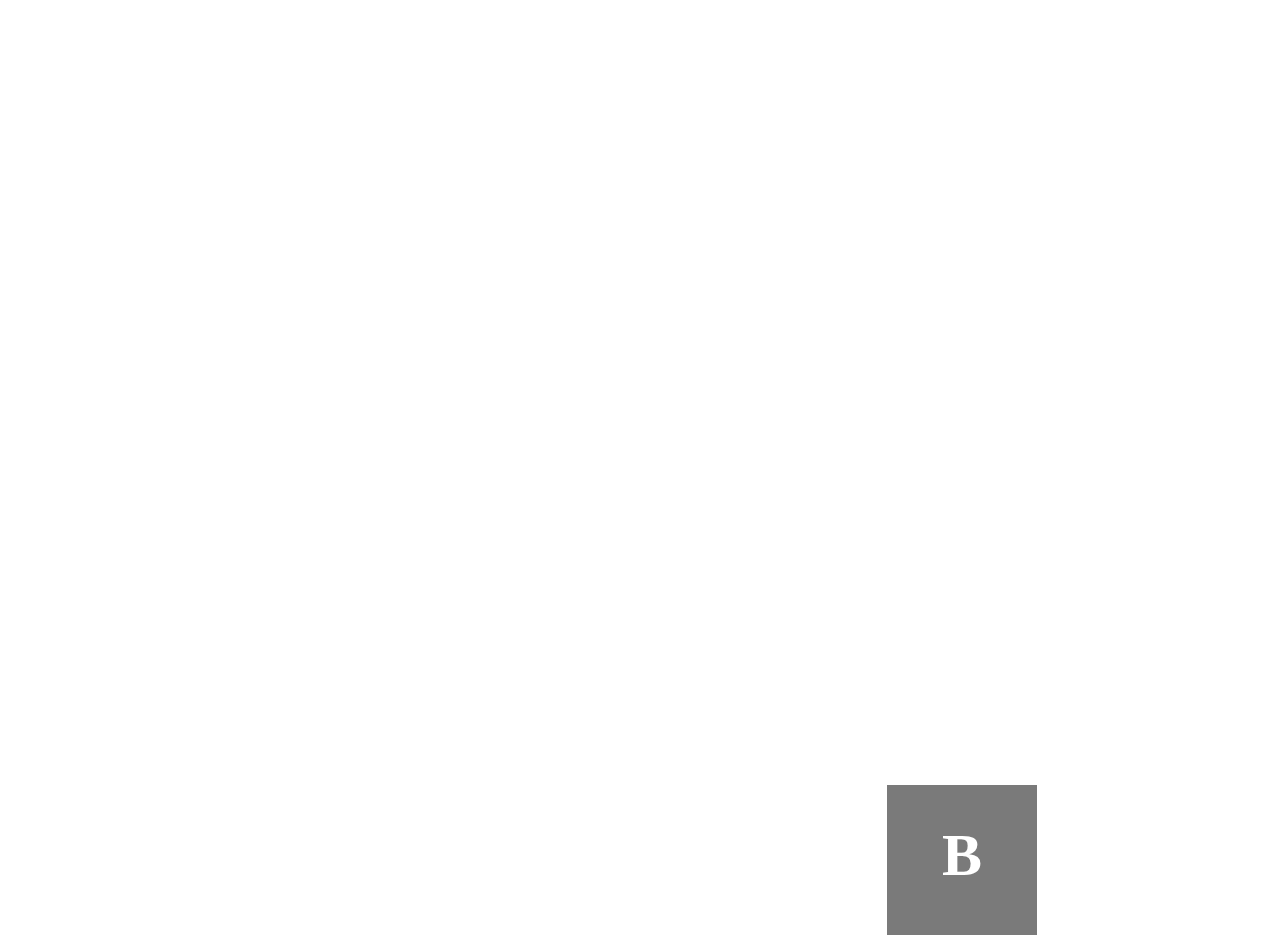
<file: index.html>
<html>
<head>
    <meta charset="utf-8">
    <meta http-equiv="X-UA-Compatible" content="IE=edge">
    <meta name="viewport" content="width=device-width, initial-scale=1.0">    
    <link rel="stylesheet" href="dialog.css">
    <script src="https://code.jquery.com/jquery-3.6.0.min.js"></script>
    <script>
        $(this).keydown(function(eventObject){
            if (eventObject.which == 66) //буква ESC
            {
                window.location.href = "C.html";
            }
                
        });
    </script>
</head>

<body>

	<div class="kv"><h1>B</h1></div>
</body>
<script src="dialog.js"></script>
</html>
</file>
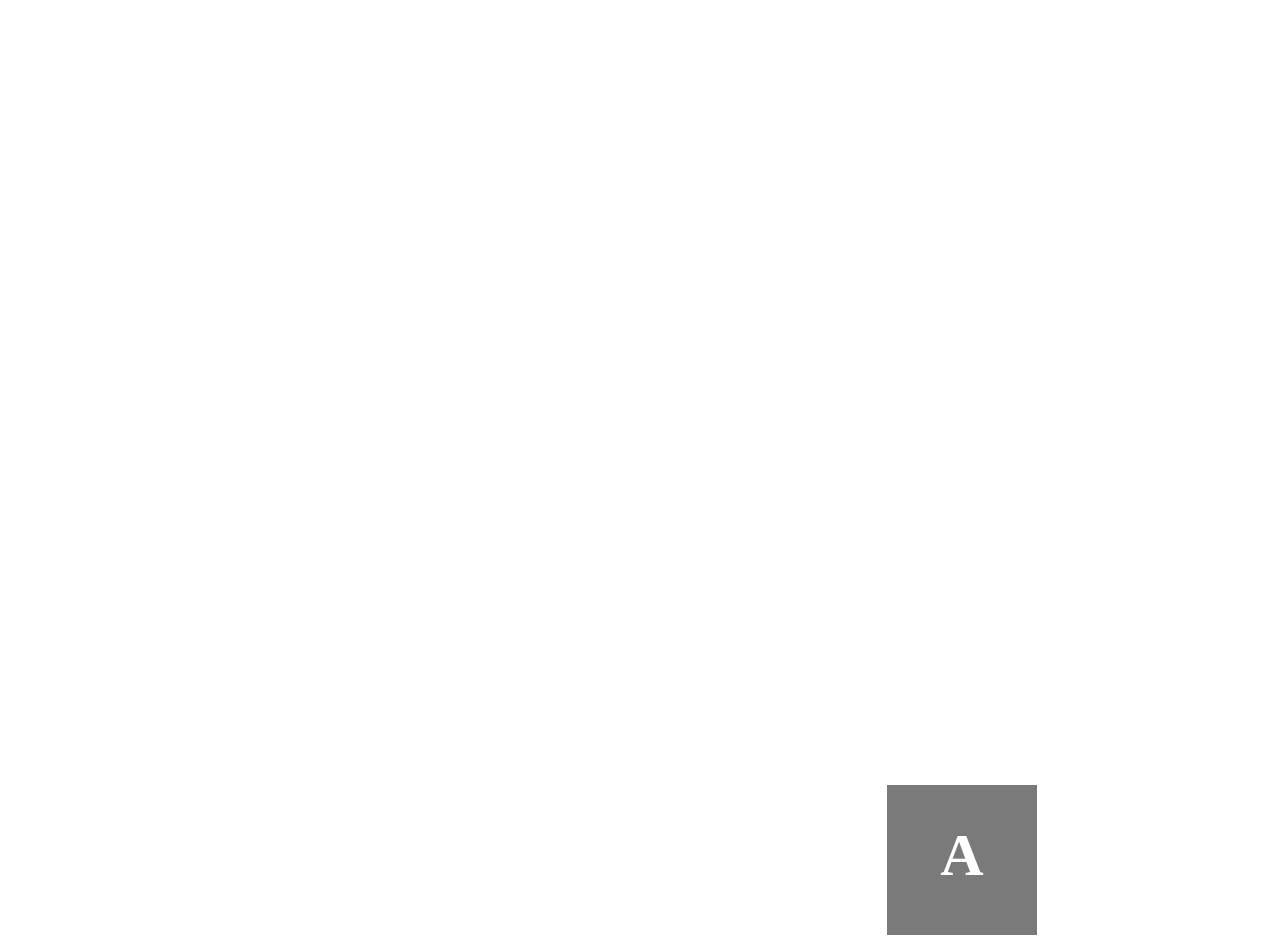
<file: A.html>
<html>
<head>
    <meta charset="utf-8">
    <meta http-equiv="X-UA-Compatible" content="IE=edge">
    <meta name="viewport" content="width=device-width, initial-scale=1.0">    
    <link rel="stylesheet" href="dialog.css">
    <script src="https://code.jquery.com/jquery-3.6.0.min.js"></script>
    <script>
        $(this).keydown(function(eventObject){
            if (eventObject.which == 65) //буква ESC
            {
                window.location.href = "Q.html";
            }
                
        });
    </script>
</head>

<body>

	<div class="kv"><h1>A</h1></div>
</body>
<script src="dialog.js"></script>
</html>
</file>
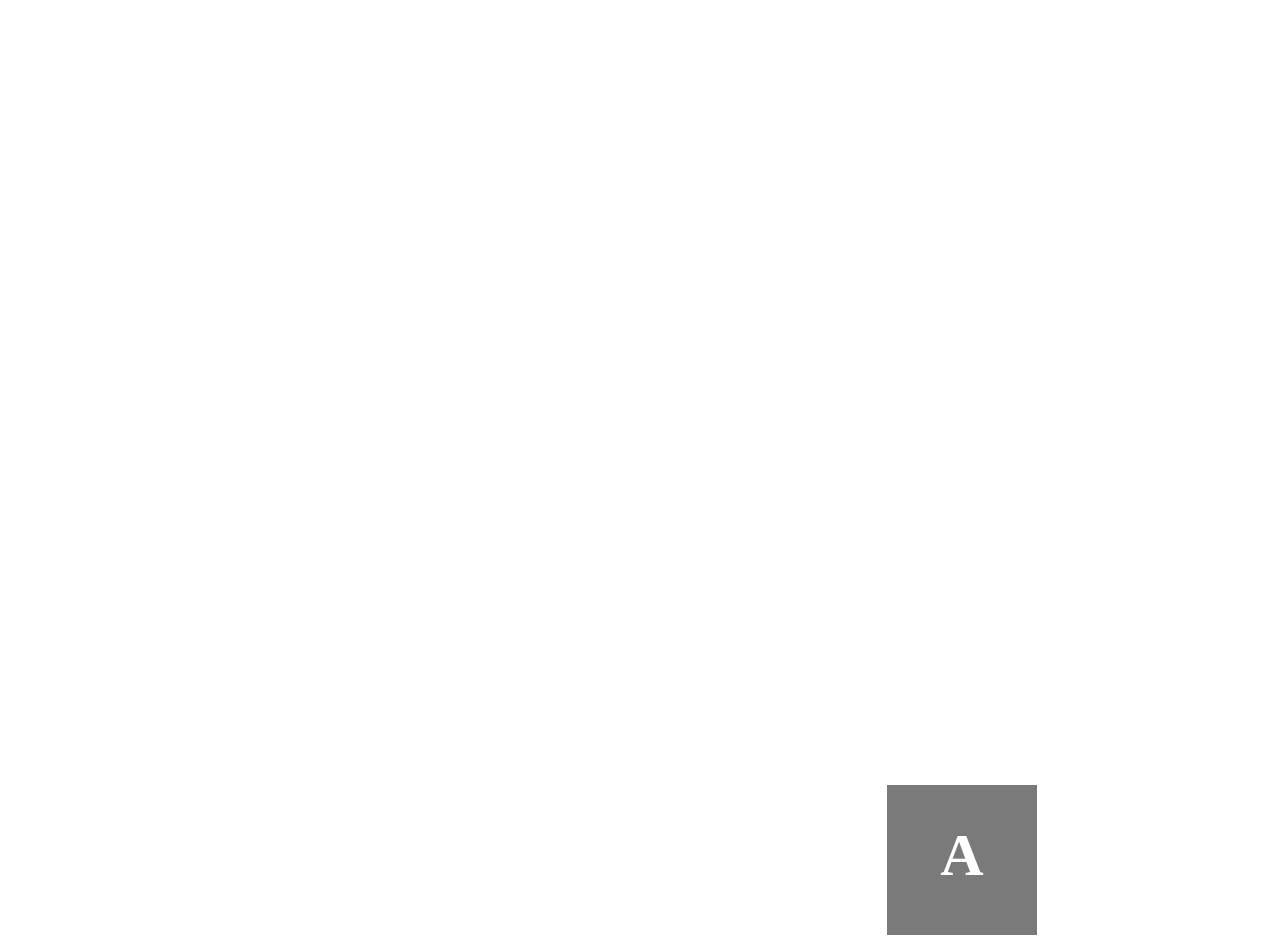
<file: A2.html>
<html>
<head>
    <meta charset="utf-8">
    <meta http-equiv="X-UA-Compatible" content="IE=edge">
    <meta name="viewport" content="width=device-width, initial-scale=1.0">    
    <link rel="stylesheet" href="dialog.css">
    <script src="https://code.jquery.com/jquery-3.6.0.min.js"></script>
    <script>
        $(this).keydown(function(eventObject){
            if (eventObject.which == 65) //буква ESC
            {
                window.location.href = "C2.html";
            }
                
        });
    </script>
</head>

<body>

	<div class="kv"><h1>A</h1></div>
</body>
<script src="dialog.js"></script>
</html>
</file>
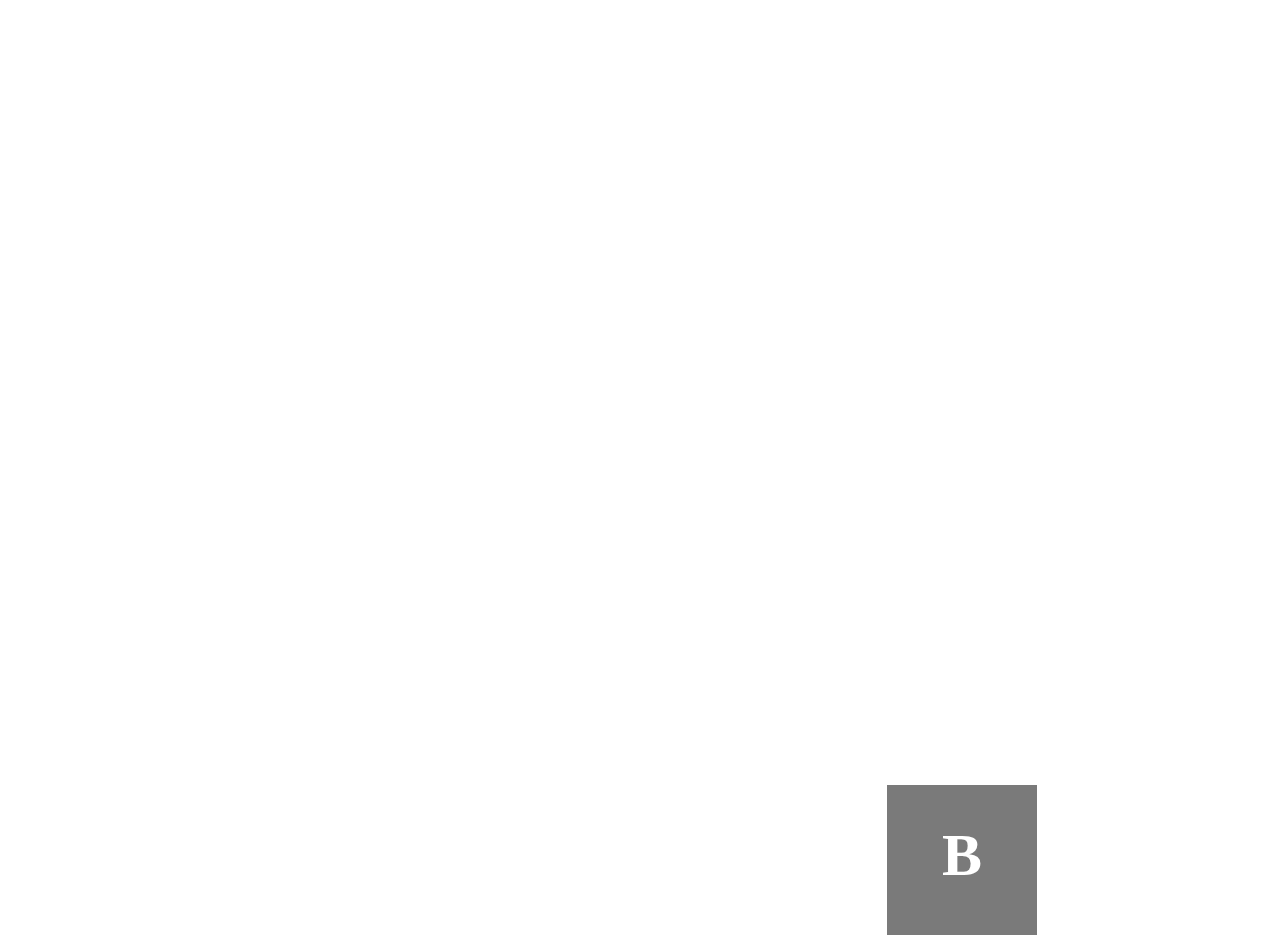
<file: B.html>
<html>
<head>
    <meta charset="utf-8">
    <meta http-equiv="X-UA-Compatible" content="IE=edge">
    <meta name="viewport" content="width=device-width, initial-scale=1.0">    
    <link rel="stylesheet" href="dialog.css">
    <script src="https://code.jquery.com/jquery-3.6.0.min.js"></script>
    <script>
        $(this).keydown(function(eventObject){
            if (eventObject.which == 66) //буква ESC
            {
                window.location.href = "C.html";
            }
                
        });
    </script>
</head>

<body>

	<div class="kv"><h1>B</h1></div>
</body>
<script src="dialog.js"></script>
</html>
</file>
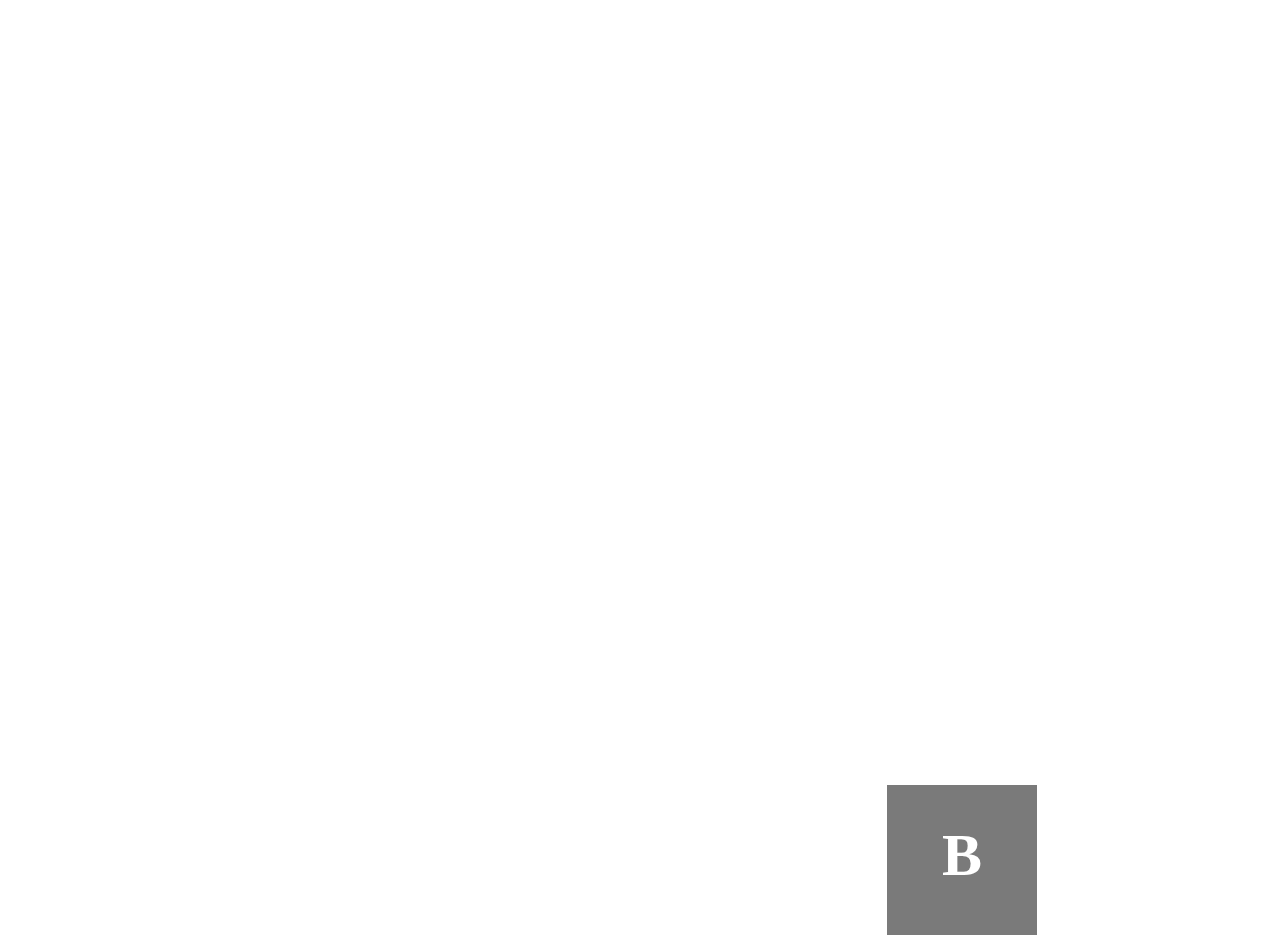
<file: B2.html>
<html>
<head>
    <meta charset="utf-8">
    <meta http-equiv="X-UA-Compatible" content="IE=edge">
    <meta name="viewport" content="width=device-width, initial-scale=1.0">    
    <link rel="stylesheet" href="dialog.css">
    <script src="https://code.jquery.com/jquery-3.6.0.min.js"></script>
    <script>
        $(this).keydown(function(eventObject){
            if (eventObject.which == 66) //буква ESC
            {
                window.location.href = "A2.html";
            }
                
        });
    </script>
</head>

<body>

	<div class="kv"><h1>B</h1></div>
</body>
<script src="dialog.js"></script>
</html>
</file>
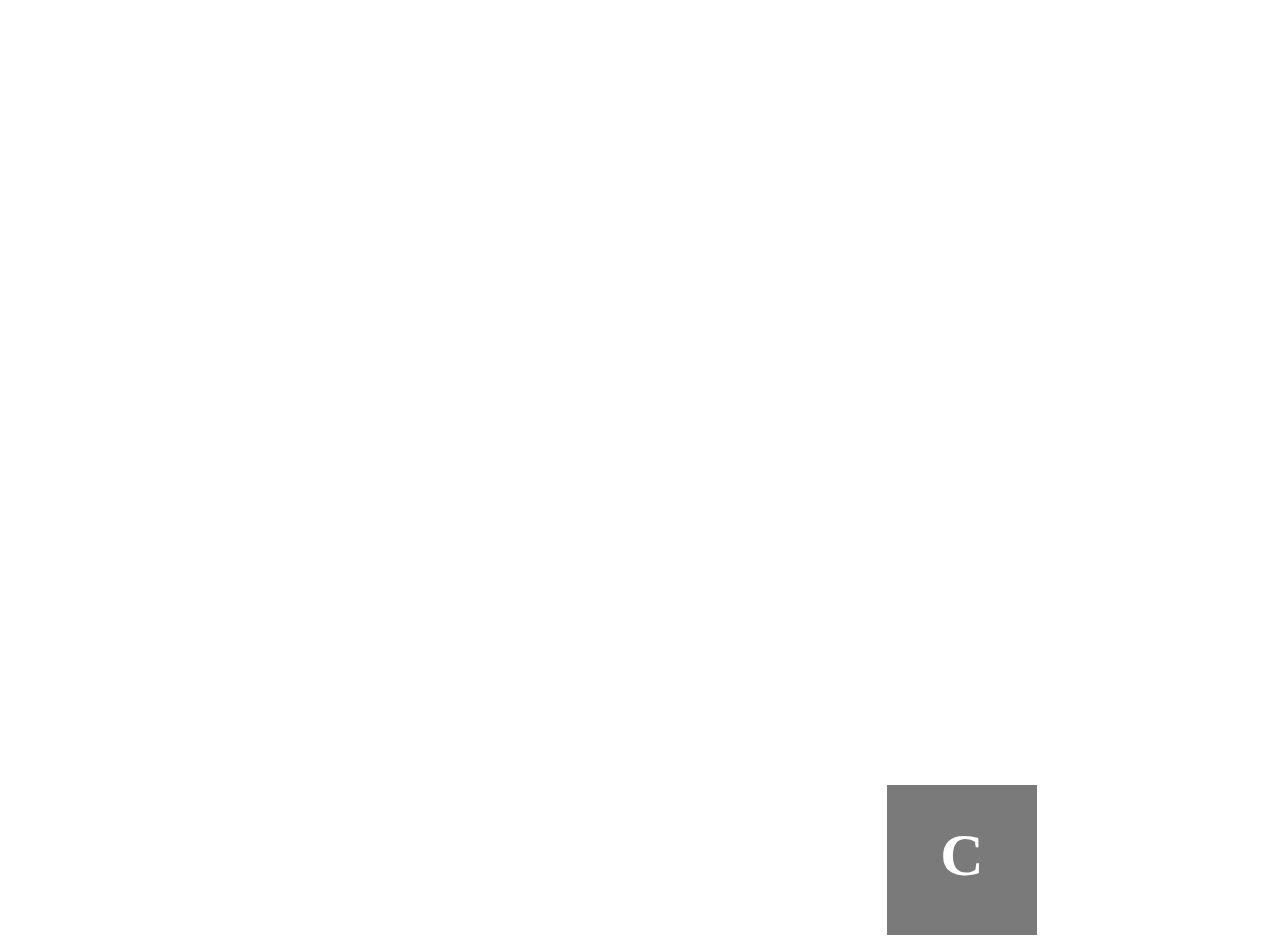
<file: C.html>
<html>
<head>
    <meta charset="utf-8">
    <meta http-equiv="X-UA-Compatible" content="IE=edge">
    <meta name="viewport" content="width=device-width, initial-scale=1.0">    
    <link rel="stylesheet" href="dialog.css">
    <script src="https://code.jquery.com/jquery-3.6.0.min.js"></script>
    <script>
        $(this).keydown(function(eventObject){
            if (eventObject.which == 67) //буква ESC
            {
                window.location.href = "A.html";
            }
                
        });
    </script>
</head>

<body>
	<div class="kv"><h1>C</h1></div>
</body>
<script src="dialog.js"></script>
</html>
</file>
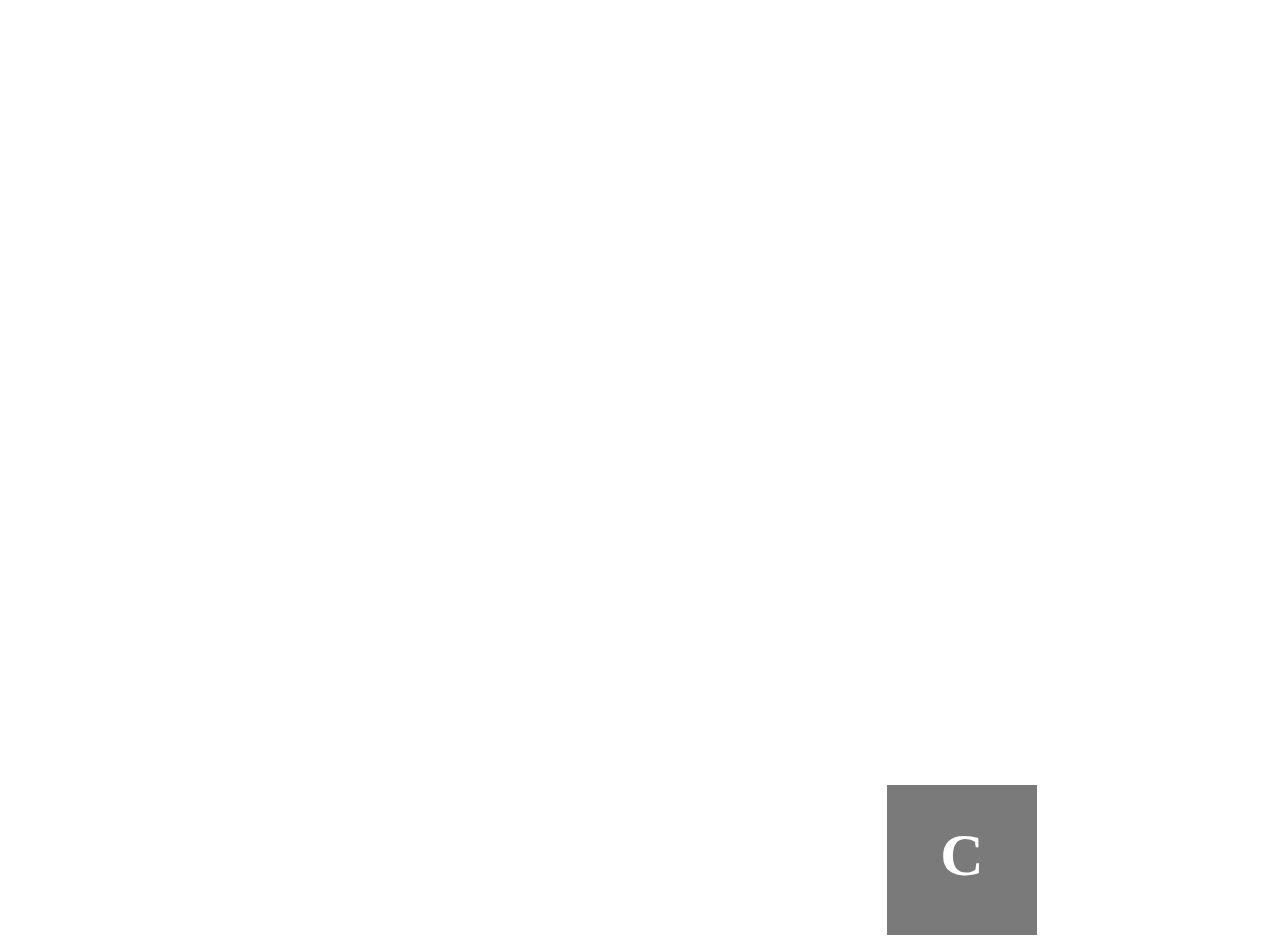
<file: C2.html>
<html>
<head>
    <meta charset="utf-8">
    <meta http-equiv="X-UA-Compatible" content="IE=edge">
    <meta name="viewport" content="width=device-width, initial-scale=1.0">    
    <link rel="stylesheet" href="dialog.css">
    <script src="https://code.jquery.com/jquery-3.6.0.min.js"></script>
    <script>
        $(this).keydown(function(eventObject){
            if (eventObject.which == 67) //буква ESC
            {
                cef.emit("Fishes","Fishes")
		cef.emit("close", "close");
		cef.set_focus(false);
            }
                
        });
    </script>
</head>

<body>
	<div class="kv"><h1>C</h1></div>
</body>
<script src="dialog.js"></script>
</html>
</file>
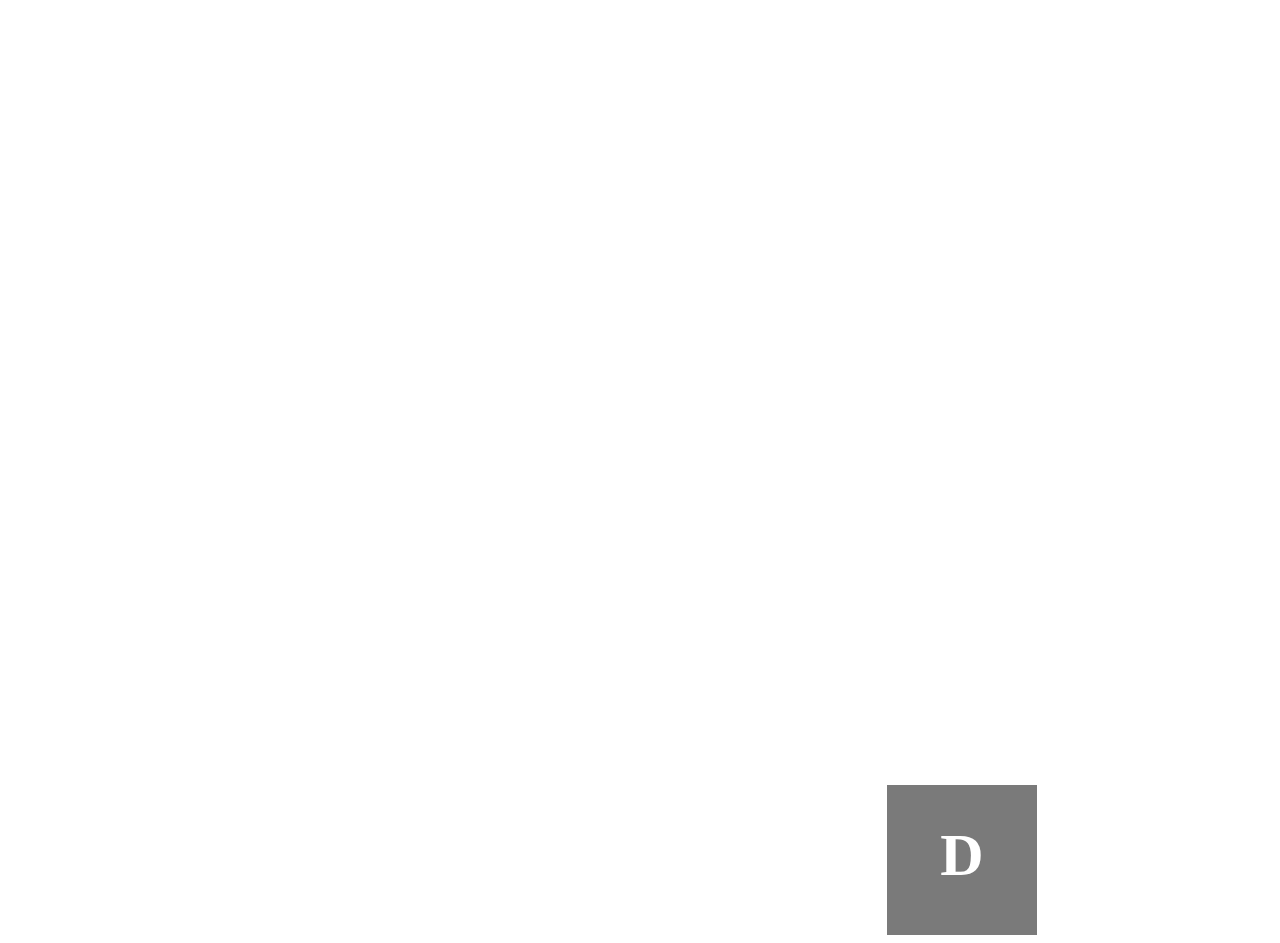
<file: D.html>
<html>
<head>
    <meta charset="utf-8">
    <meta http-equiv="X-UA-Compatible" content="IE=edge">
    <meta name="viewport" content="width=device-width, initial-scale=1.0">    
    <link rel="stylesheet" href="dialog.css">
    <script src="https://code.jquery.com/jquery-3.6.0.min.js"></script>
    <script>
        $(this).keydown(function(eventObject){
            if (eventObject.which == 68) //буква ESC
            {
                window.location.href = "F.html";
            }
                
        });
    </script>
</head>

<body>

	<div class="kv"><h1>D</h1></div>
</body>
<script src="dialog.js"></script>
</html>
</file>
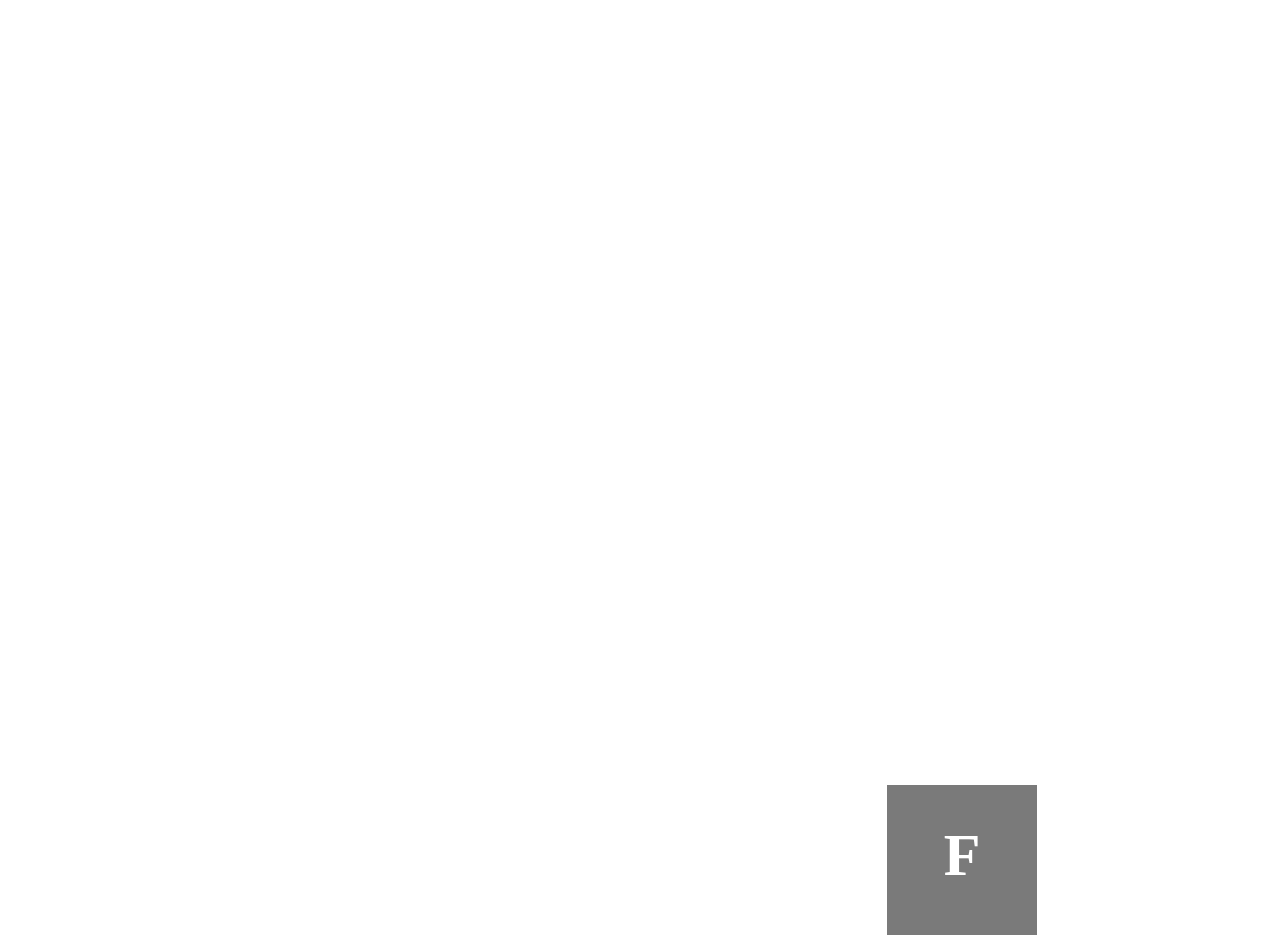
<file: F.html>
<html>
<head>
    <meta charset="utf-8">
    <meta http-equiv="X-UA-Compatible" content="IE=edge">
    <meta name="viewport" content="width=device-width, initial-scale=1.0">    
    <link rel="stylesheet" href="dialog.css">
    <script src="https://code.jquery.com/jquery-3.6.0.min.js"></script>
    <script>
        $(this).keydown(function(eventObject){
            if (eventObject.which == 70) //буква ESC
            {
                window.location.href = "B2.html";
            }
                
        });
    </script>
</head>

<body>

	<div class="kv"><h1>F</h1></div>
</body>
<script src="dialog.js"></script>
</html>
</file>
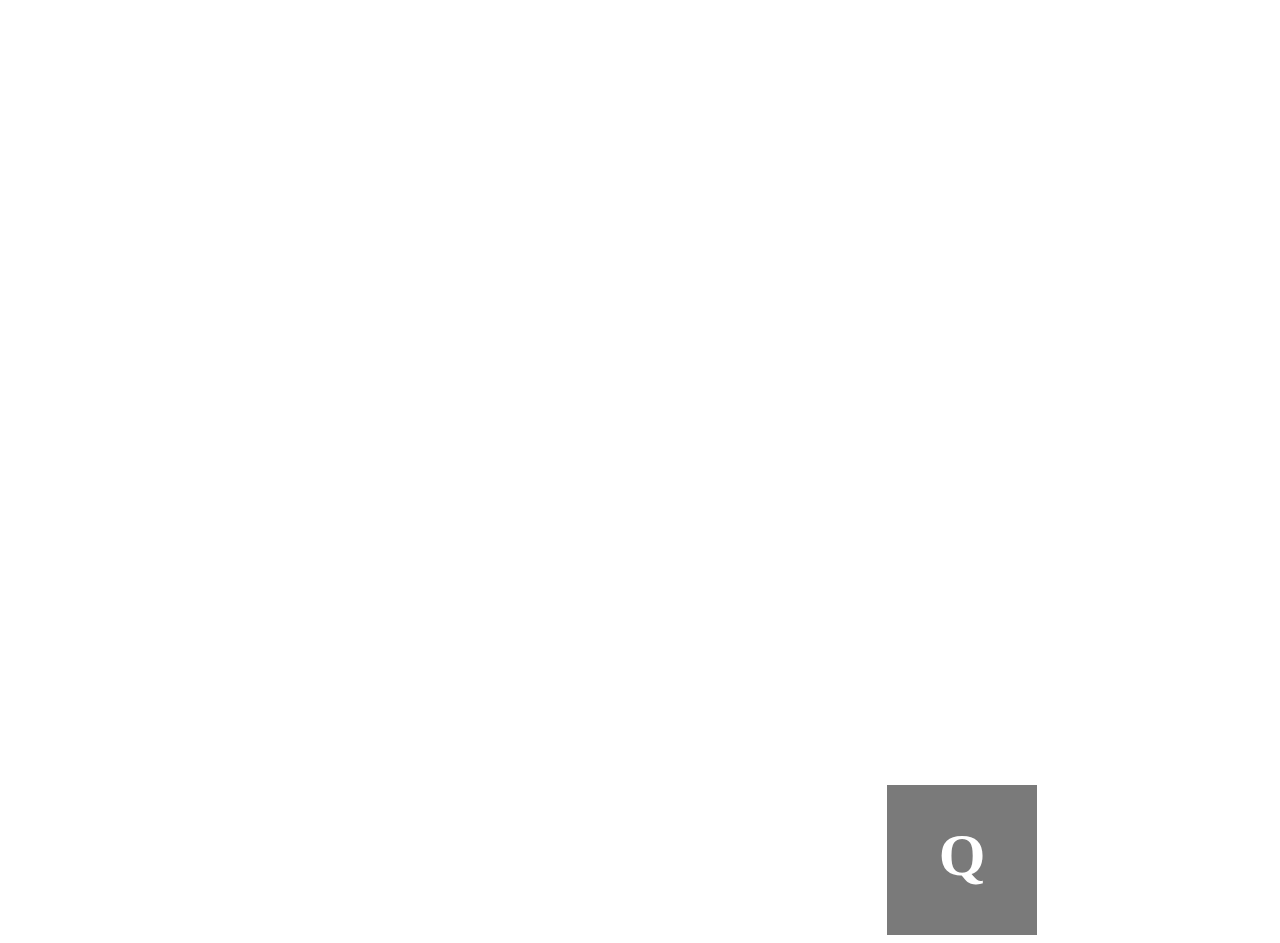
<file: Q.html>
<html>
<head>
    <meta charset="utf-8">
    <meta http-equiv="X-UA-Compatible" content="IE=edge">
    <meta name="viewport" content="width=device-width, initial-scale=1.0">    
    <link rel="stylesheet" href="dialog.css">
    <script src="https://code.jquery.com/jquery-3.6.0.min.js"></script>
    <script>
        $(this).keydown(function(eventObject){
            if (eventObject.which == 81) //буква ESC
            {
                window.location.href = "S.html";
            }
                
        });
    </script>
</head>

<body>

	<div class="kv"><h1>Q</h1></div>
</body>
<script src="dialog.js"></script>
</html>
</file>
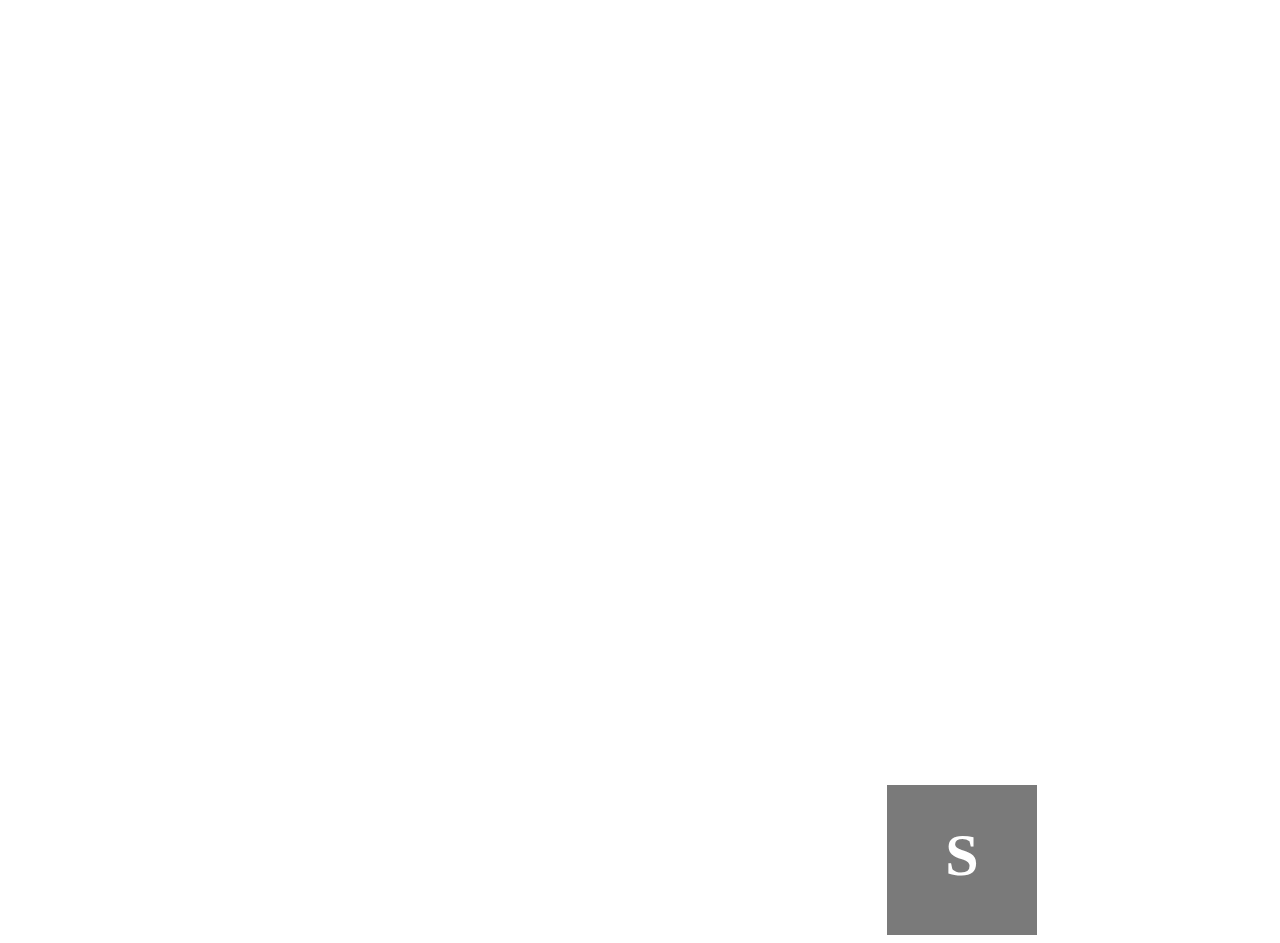
<file: S.html>
<html>
<head>
    <meta charset="utf-8">
    <meta http-equiv="X-UA-Compatible" content="IE=edge">
    <meta name="viewport" content="width=device-width, initial-scale=1.0">    
    <link rel="stylesheet" href="dialog.css">
    <script src="https://code.jquery.com/jquery-3.6.0.min.js"></script>
    <script>
        $(this).keydown(function(eventObject){
            if (eventObject.which == 83) //буква ESC
            {
                window.location.href = "D.html";
            }
                
        });
    </script>
</head>

<body>

	<div class="kv"><h1>S</h1></div>
</body>
<script src="dialog.js"></script>
</html>
</file>
<file: dialog.css>
.kv
{
	width: 150px;
	height: 150px;
	background: #00000085;
	text-align: center;
	vertical-align: middle;
	line-height: 140px;       /* The same as your div height */
	font-size: 30px;
	color: #FFFFFF;
    margin-top: 785px;
    margin-left: 879px;

}
</file>
